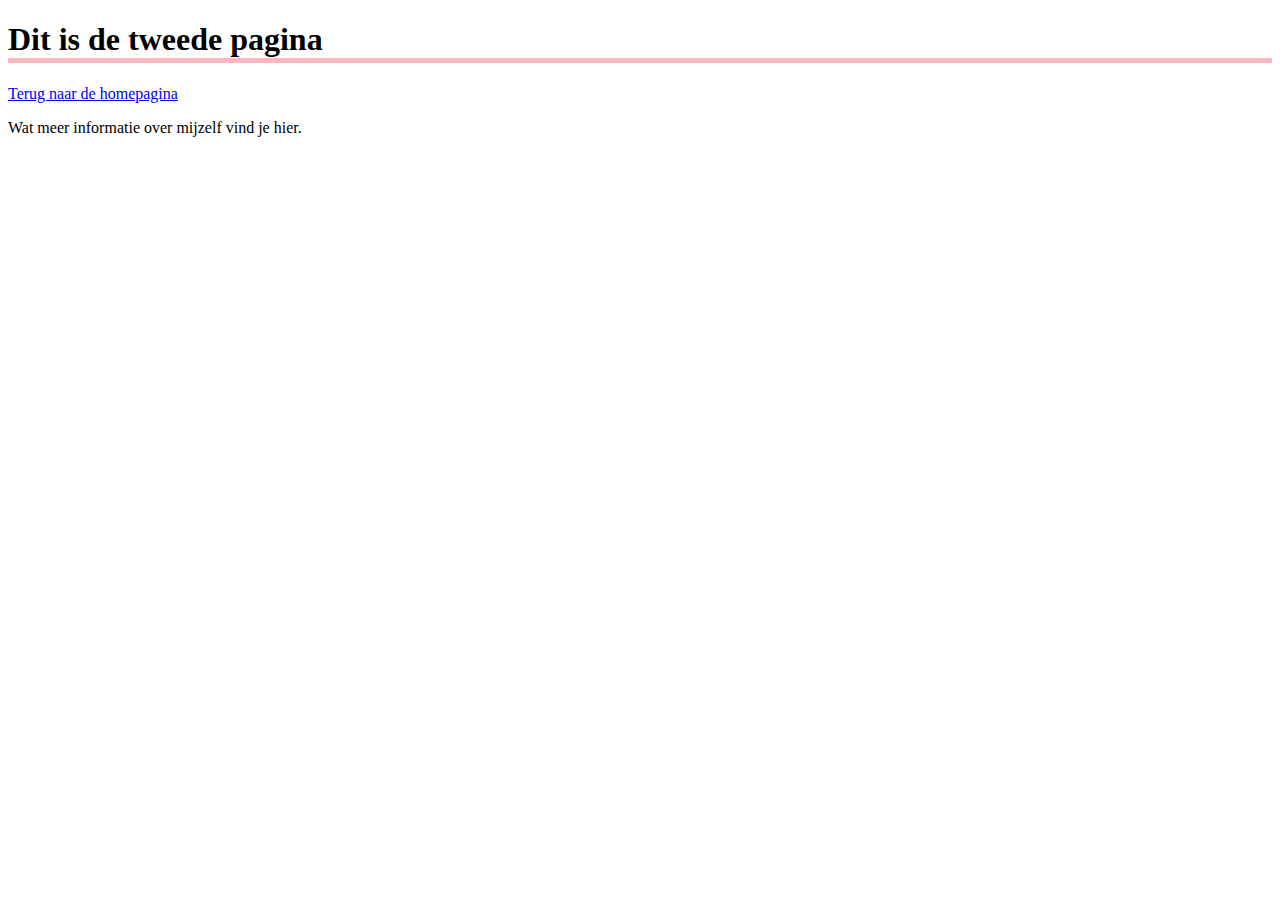
<file: Opdracht_007/about.html>
<!DOCTYPE html>
<html>

<head>
    <title> Contactgegevens</title>
    <link rel="stylesheet" type="text/css" href="styles.css">
</head>

<body>
    <header>
        <h1 class="border"> Dit is de tweede pagina </h1>
    </header>
    <nav>
        <a href="index.html"> Terug naar de homepagina</a>
    </nav>
    <main>
        <p class="tekst"> Wat meer informatie over mijzelf vind je hier. </p>

    </main>


</body>

</html>
</file>
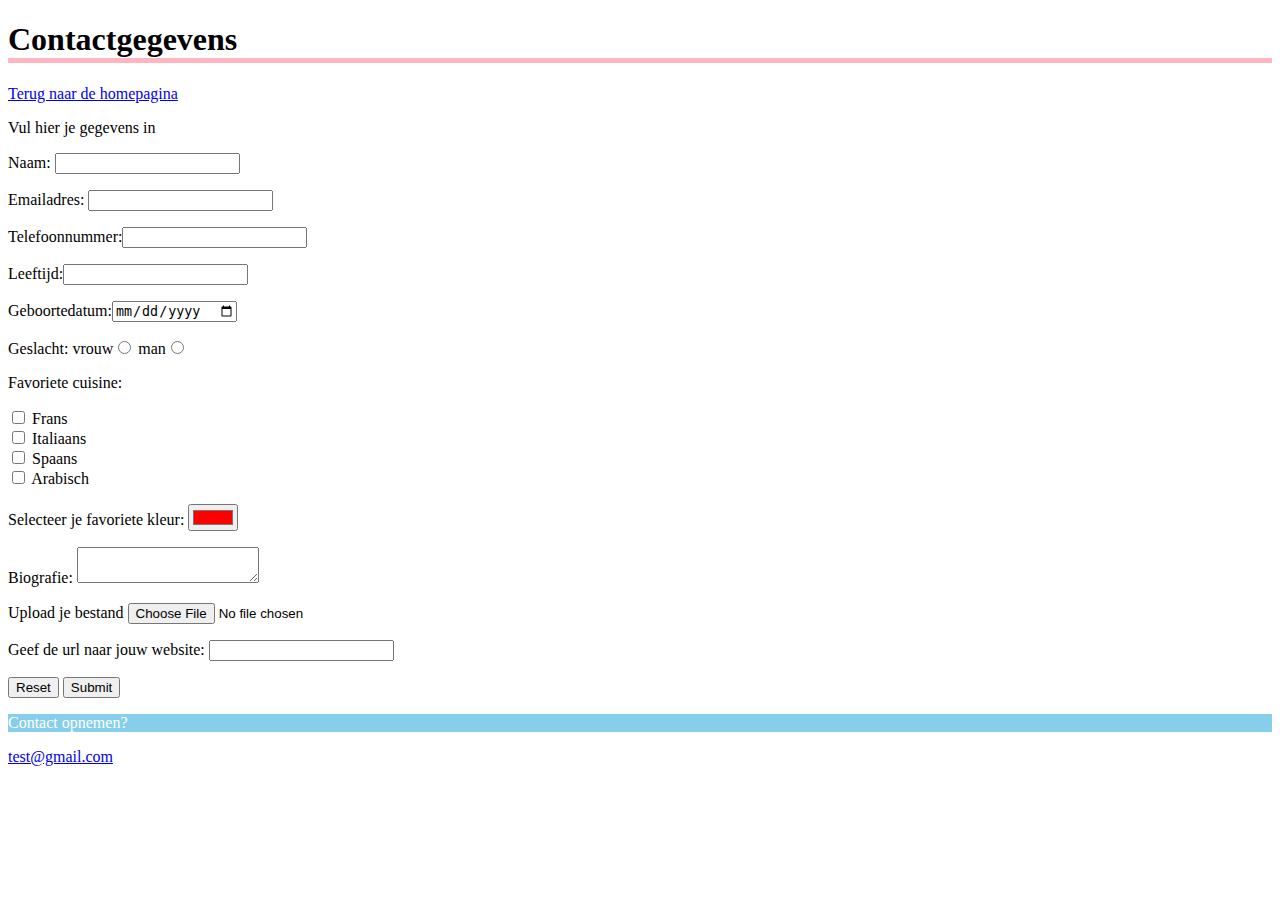
<file: Opdracht_007/contact.html>
<!DOCTYPE html>
<html>

<head>
    <title> Contactgegevens </title>
    <link rel="stylesheet" type="text/css" href="styles.css">
</head>

<body>
    <header>
        <h1 class="border"> Contactgegevens</h1>
    </header>
    <nav>
        <a href="index.html"> Terug naar de homepagina</a>
    </nav>
    <main>
        <p class="tekst"> Vul hier je gegevens in </p>
        <form name="contact" method="POST" data-netlify="true">

            <p><label>Naam:</label> <input type="text" name="naam"></p>
            <p><label>Emailadres:</label> <input type="email" name="emailadres"></p>
            <p><label>Telefoonnummer:</label><input type="tel" name="telefoonnummer"></p>
            <p><label>Leeftijd:</label><input type="number" name="leeftijd"></p>
            <p><label>Geboortedatum:</label><input type="date" name="geboortedatum"></p>

            <p>Geslacht: <label>vrouw</label><input type="radio" name="geslacht" value="vrouw">
                <label>man</label><input type="radio" name="geslacht" value="man">
            </p>

            <p>Favoriete cuisine:</p><input type="checkbox" name="frans" value="frans"> <label>Frans</label> <br>
            <input type="checkbox" name="Italiaans" value="italie"> <label>Italiaans</label><br>
            <input type="checkbox" name="Spaans" value="Spaans"> <label>Spaans</label> <br>
            <input type="checkbox" name="Arabisch" value="Arabisch"> <label>Arabisch</label> <br>

            <p><label for="favcolor">Selecteer je favoriete kleur:</label>
                <input type="color" name="favcolor" value="#ff0000">
            </p>

            <label> Biografie: <textarea name="biografie"> </textarea> </label>
            <p><label>Upload je bestand</label> <input type="file" name="bestand"></p>
            <p><label>Geef de url naar jouw website:</label> <input type="url" name="website"></p>

            <p><input type="reset" value="Reset">
                <input type="submit" value="Submit">
            </p>

        </form>

    </main>

    <footer>
        <p class="eind">Contact opnemen? </p>
        <p><a href="mailto:test@gmail.com">test@gmail.com</a></p>
    </footer>

</body>

</html>
</file>
<file: Opdracht_007/styles.css>
.headerhoofd {
    border: 2px red solid;
    margin: 20px 5px;
    padding-left: 5px;
}

.main {
    border: 5px red solid;
    margin-top: 30px;
    margin-bottom: 10px;
    margin-left: 5px;
    margin-right: 5px;
    padding-left: 5px;
    padding-bottom: 10px;
}


.footer {
    border: 4px red solid;
    margin: 20px 5px;
    padding: 0px 5px 0px 5px;
}

.hoofdlijst li{
    display: inline;
}

.hoofdlijst a{
    text-decoration: none;
    color:pink;
    margin: 15px;
    }

.hoofdlijst a:hover{
    color: lightblue;
}
.border {
    border-bottom: 5px solid #ffb6c1;
}

.header {
    font: 20px Lucida Console, Courier New;
    font-weight: bold;
    background-color: #e3b1d2;
    margin: 0 auto;
    width: 350px;
}

.headertwee {
    font: 20px Lucida Console, Courier New;
    font-weight: bold;
    background-color: #e3b1d2;
}

.lijst {
    font: 14px times new roman
}

.eind {
    background-color: skyblue;
    color: white;
}

.letters{
    font:15px times new roman;
    font-style: oblique;
    color:salmon
}

@media screen and (min-width:320px) {
    .letters { 
        font-size: 12px;
        padding: 10px;
    }
    
}

@media screen and (min-width:320px) {
    .header {
        font-size: 20px;
        width: 800px;
    }
    
}

@media screen and (min-width:320px) {
    .headerhoofd { 
        font-size: 30px
    }    
}

@media screen and (min-width:320px) {
    .hoofdlijst a { 
        display: block;
        color: black;
        font-size: 30px;
        background-color: pink;
       
    }    
}

@media (min-width: 1024px) {
    .hoofdlijst a {
        display: inline;
        font-size: 20px;
    }
}

@media screen and (min-width:1024px) {
    .main {
        border: none;
        background-color: powderblue;
    }    
}

@media screen and (min-width:1024px) {
    .letters{
        color:purple;
        font-size: 10px;
        line-height: 2.1;
    }    
}
</file>
